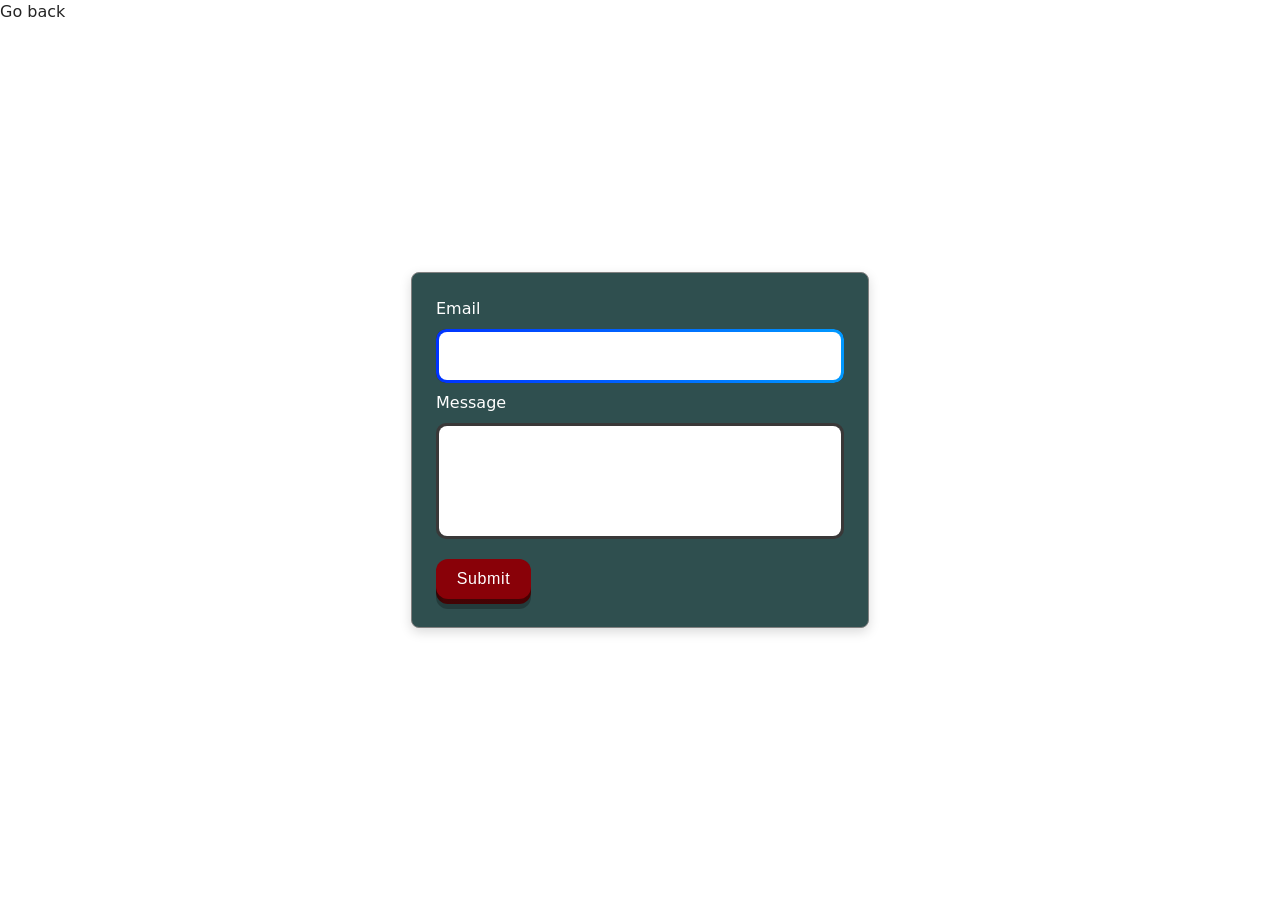
<file: src/2-form.html>
<!DOCTYPE html>
<html lang="en">
  <head>
    <meta charset="UTF-8" />
    <meta http-equiv="X-UA-Compatible" content="IE=edge" />
    <meta name="viewport" content="width=device-width, initial-scale=1.0" />
    <title>Form</title>
    <link rel="stylesheet" href="./css/styles.css" />
  </head>

  <body>
    <a class="navigation" href="./index.html">Go back</a>

    <main>
      <div class="container">
        <form class="feedback-form js-form" autocomplete="off">
          <label class="label-input">
            Email
            <div class="input-container">
              <div class="border-effect"></div>
              <input class="email-input" type="email" name="email" autofocus />
            </div>
          </label>
          <label class="label-input">
            Message
            <div class="input-container">
              <div class="border-effect"></div>
              <textarea name="message" rows="8"></textarea>
            </div>
          </label>

          <button class="form-button" type="submit">
            <span class="shadow"></span>
            <span class="edge"></span>
            <span class="front">Submit</span>
          </button>
        </form>
      </div>
    </main>

    <script src="./js/2-form.js" type="module"></script>
  </body>
</html>
</file>
<file: src/css/styles.css>
/**
  |============================
  | include css partials with
  | default @import url()
  |============================
*/
/* Common styles */
@import url('./reset.css');
@import url('./base.css');
@import url('./container.css');
@import url('./1-gallery.css');
@import url('./2-form.css');
</file>
